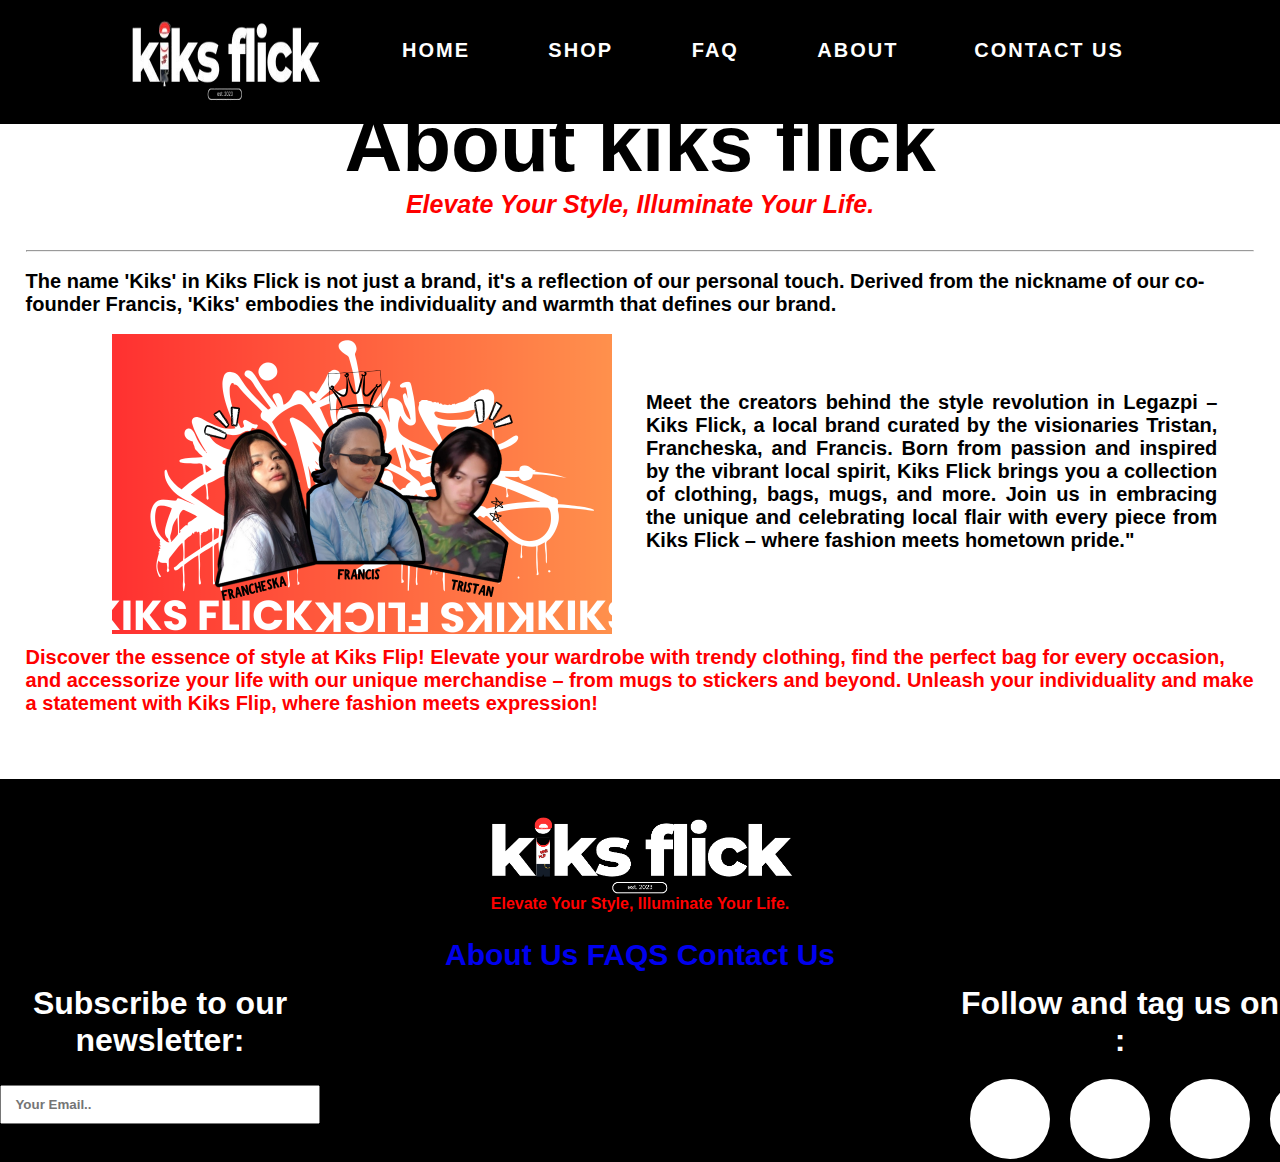
<file: about.html>
<!DOCTYPE html>
<html>

<head>
    <meta charset="UTF-8" />
    <link rel="stylesheet" href="CSS/about.css">
    <title>About KIKS FLICK</title>
    <meta name="viewport" content="width=device-width, initial-scale=1.0">
    <link rel="stylesheet" href="https://cdnjs.cloudflare.com/ajax/libs/font-awesome/6.5.1/css/all.min.css"
        integrity="sha512-DTOQO9RWCH3ppGqcWaEA1BIZOC6xxalwEsw9c2QQeAIftl+Vegovlnee1c9QX4TctnWMn13TZye+giMm8e2LwA=="
        crossorigin="anonymous" referrerpolicy="no-referrer" />

</head>
<header>
    <a href="index.php"><img id="logo" style="width:250px; height:100px;" src="images/logo1-2.png" alt="Logo"></a>
    <!--<a href="#" class="logo">Logo</a>-->
    <!--  <img src="logo2.png" class="logo" alt="">-->
    <ul class="nav">
        <li> <a href="index.php">HOME</a></li>
        <li> <a href="shop.html">SHOP</a></li>
        <li><a href="FAQ.html">FAQ</a></li>
        <li><a href="about.html">ABOUT</a></li>
        <li><a href="contact.html">CONTACT US</a></li>
        <a href="indexx.php"><i class="fa-solid fa-user" class="person"></i></a>
    </ul>
</header>
<!---->


<script type="text/javascript">
    const menuItem = document.querySelector(".navbar__menu-item");

    function followImageCursor(event, menuItem) {
        const contentBox = menuItem.getBoundingClientRect();
        const dx = event.pageX - contentBox.x;
        const dy = event.pageY - contentBox.y;
        menuItem.children[1].style.transform = `translate(${dx}px, ${dy}px)`;
    }

    menuItem.addEventListener("mousemove", (event) => {
        setInterval(followImageCursor(event, menuItem), 1000);
    });
</script>



<script type="text/javascript">
    window.addEventListener("scroll", function () {
        var header = document.querySelector("header");
        var logo = document.getElementById("logo");

        header.classList.toggle("sticky", window.scrollY > 0);
        logo.classList.toggle("sticky-logo", window.scrollY > 0);

        // Change the logo source and size when scrolled
        if (window.scrollY > 0) {
            logo.src = "images/logo3-2.png"; // Change to the path of the new logo image
            logo.style.width = "250px"; // Set the width to your desired value
            logo.style.height = "100px"; // Set the height to your desired value
        } else {
            logo.src = "images/logo1-2.png"; // Change to the path of the original logo image
            logo.style.width = "250px"; // Set the width to your desired value
            logo.style.height = "100px"; // Set the height to your desired value
        }
    });
</script>



<script type="text/javascript">
    window.addEventListener("scroll", function () {
        var header = document.querySelector("header");
        var logo = document.getElementById("logo");

        header.classList.toggle("sticky", window.scrollY > 0);
        logo.classList.toggle("sticky-logo", window.scrollY > 0);

        // Change the logo source and size when scrolled
        if (window.scrollY > 0) {
            logo.src = "images/logo3-2.png"; // Change to the path of the new logo image
            logo.style.width = "250px"; // Set the width to your desired value
            logo.style.height = "100px"; // Set the height to your desired value
        } else {
            logo.src = "images/logo1-2.png"; // Change to the path of the original logo image
            logo.style.width = "250px"; // Set the width to your desired value
            logo.style.height = "100px"; // Set the height to your desired value
        }
    });
</script>


<body>
    <div class="body">
        <div class="about_head">
            <h1>About kiks flick</h1>
            <p class="tag">Elevate Your Style, Illuminate Your Life.</p>
        </div>
        <br>
        <hr>
        </hr>
        <br>
        <p class="first_p">The name 'Kiks' in Kiks Flick is not just a brand, it's a
            reflection of our personal touch. Derived from the nickname of
            our co-founder Francis, 'Kiks' embodies the individuality and
            warmth that defines our brand.</p>
        <br>

        <div class="about">
            <img src="images/US.png">
            <p>Meet the creators behind the style revolution in Legazpi –
                Kiks Flick, a local brand curated by the
                visionaries
                Tristan,
                Francheska, and Francis. Born from passion and inspired by
                the vibrant local spirit, Kiks Flick brings
                you a
                collection
                of clothing, bags, mugs, and more. Join us in embracing the
                unique and celebrating local flair with
                every
                piece
                from
                Kiks Flick – where fashion meets hometown pride."</p>
        </div>

        <div class="about_last">
            <br>
            <p>Discover the essence of style at Kiks Flip! Elevate your
                wardrobe with trendy clothing, find the perfect bag for
                every occasion, and accessorize your life with our unique
                merchandise – from mugs to stickers and beyond. Unleash your
                individuality and make a statement with Kiks Flip, where
                fashion meets expression!</p>
        </div>
    </div>

    <div class="footer">
        <img src="images/logo.png" alt="">
        <p>Elevate Your Style, Illuminate Your Life.</p>
        <div class="footer_nav">
            <a href="about.html"> About Us </a>
            <a href="FAQ.html"> FAQS </a>
            <a href="contact.html"> Contact Us </a>
        </div>

        <div class="footer-more">
            <div class="footer1">
                <h1>Subscribe to our newsletter:</h1>
                <form>
                    <input type="text" id="fname" name="fname" placeholder=" Your Email..">
                </form>
            </div>
            <div class="footer2">
                <h1>Follow and tag us on :</h1>
                <ul>
                    <li>
                        <a href="https://www.facebook.com">
                            <i class="fab fa-facebook-f icon"></i> </a>
                    </li>
                    <li>
                        <a href="https://www.twitter.com"><i class="fab fa-twitter icon"></i></a>
                    </li>
                    <li>
                        <a href="https://www.linkedin.com"><i class="fab fa-linkedin-in icon"></i></a>
                    </li>
                    <li>
                        <a href="https://support.google.com"><i class="fab fa-google-plus-g icon"></i></a>
                    </li>
                </ul>

            </div>
        </div>



    </div>

</body>

</html>
</file>
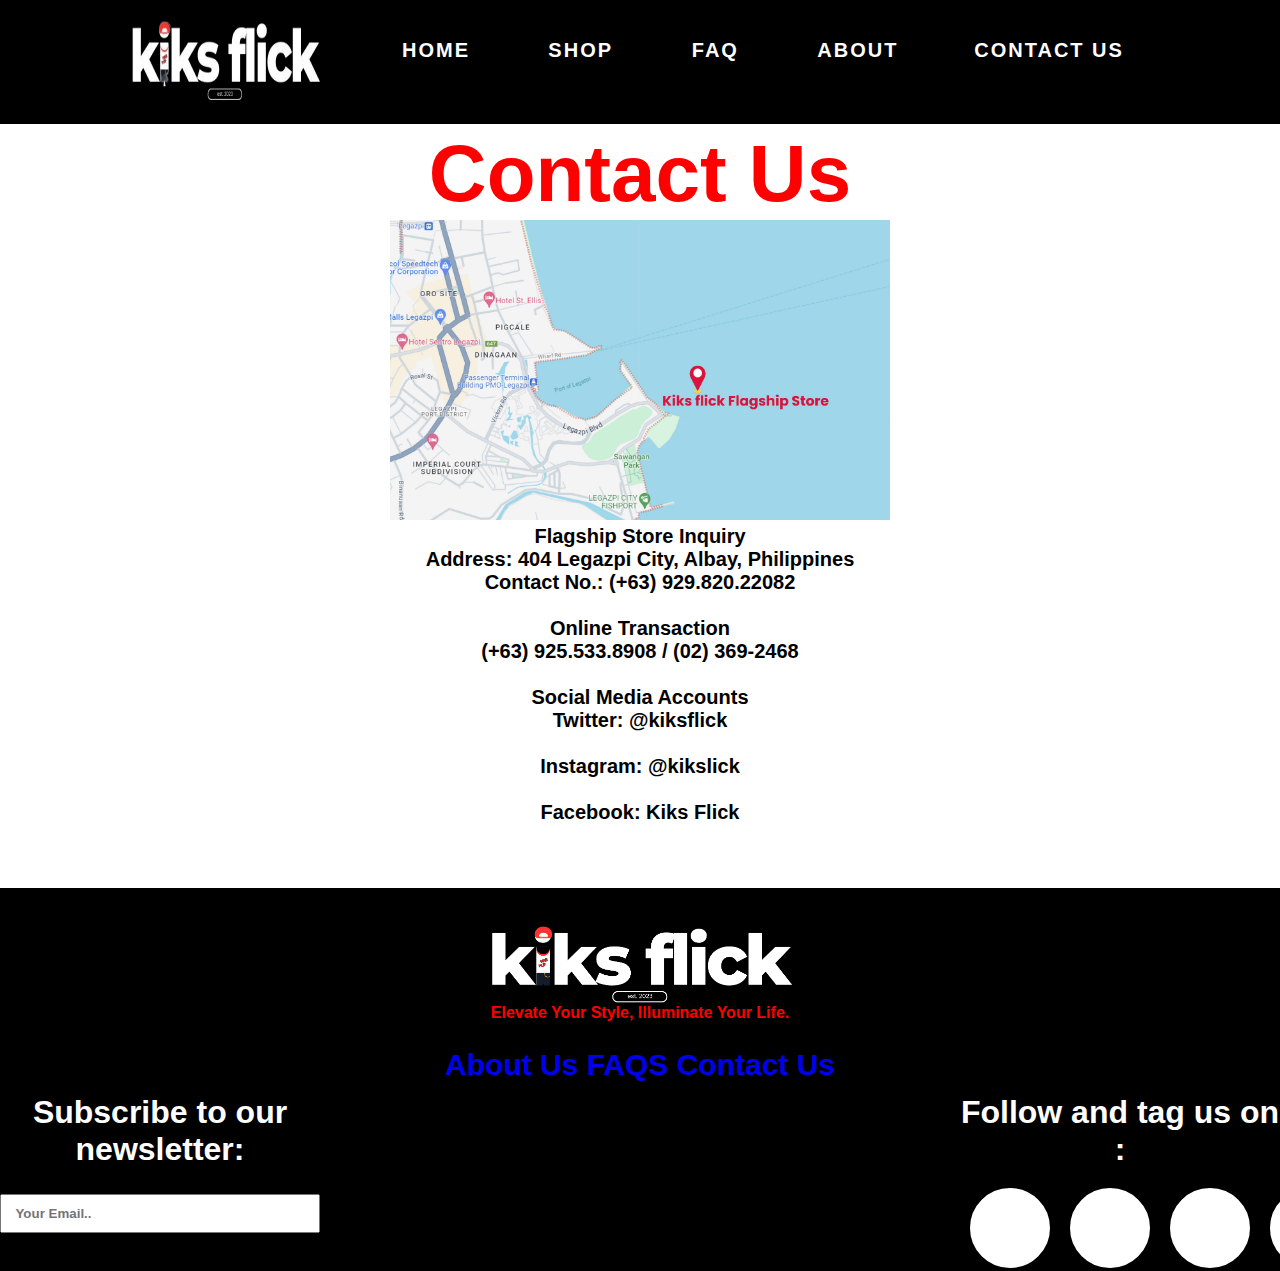
<file: contact.html>
<!DOCTYPE html>
<html>

<head>
    <meta charset="UTF-8" />
    <link rel="stylesheet" href="CSS/contact.css">
    <title>CONTACT US</title>
    <meta name="viewport" content="width=device-width, initial-scale=1.0">
    <link rel="stylesheet" href="https://cdnjs.cloudflare.com/ajax/libs/font-awesome/6.5.1/css/all.min.css"
        integrity="sha512-DTOQO9RWCH3ppGqcWaEA1BIZOC6xxalwEsw9c2QQeAIftl+Vegovlnee1c9QX4TctnWMn13TZye+giMm8e2LwA=="
        crossorigin="anonymous" referrerpolicy="no-referrer" />

</head>
<header>
    <a href="index.php"><img id="logo" style="width:250px; height:100px;" src="images/logo1-2.png" alt="Logo"></a>
    <!--<a href="#" class="logo">Logo</a>-->
    <!--  <img src="logo2.png" class="logo" alt="">-->
    <ul class="nav">
        <li> <a href="index.php">HOME</a></li>
        <li> <a href="shop.html">SHOP</a></li>
        <li><a href="FAQ.html">FAQ</a></li>
        <li><a href="about.html">ABOUT</a></li>
        <li><a href="contact.html">CONTACT US</a></li>
        <a href="indexx.php"><i class="fa-solid fa-user" class="person"></i></a>
    </ul>
</header>
<!---->


<script type="text/javascript">
    const menuItem = document.querySelector(".navbar__menu-item");

    function followImageCursor(event, menuItem) {
        const contentBox = menuItem.getBoundingClientRect();
        const dx = event.pageX - contentBox.x;
        const dy = event.pageY - contentBox.y;
        menuItem.children[1].style.transform = `translate(${dx}px, ${dy}px)`;
    }

    menuItem.addEventListener("mousemove", (event) => {
        setInterval(followImageCursor(event, menuItem), 1000);
    });
</script>



<script type="text/javascript">
    window.addEventListener("scroll", function () {
        var header = document.querySelector("header");
        var logo = document.getElementById("logo");

        header.classList.toggle("sticky", window.scrollY > 0);
        logo.classList.toggle("sticky-logo", window.scrollY > 0);

        // Change the logo source and size when scrolled
        if (window.scrollY > 0) {
            logo.src = "images/logo3-2.png"; // Change to the path of the new logo image
            logo.style.width = "250px"; // Set the width to your desired value
            logo.style.height = "100px"; // Set the height to your desired value
        } else {
            logo.src = "images/logo1-2.png"; // Change to the path of the original logo image
            logo.style.width = "250px"; // Set the width to your desired value
            logo.style.height = "100px"; // Set the height to your desired value
        }
    });
</script>


<body>
    <div class="body">
        <div class="about_head">
            <h1>Contact Us</h1>
        </div>


        <div class="content">
            <img src="images/MAP.jpg" style="max-width: 500px;" alt="Map Image"><br>
            <p>Flagship Store Inquiry<br>
                Address: 404 Legazpi City, Albay, Philippines<br>
                Contact No.: (+63) 929.820.22082<br>
                <br>
                Online Transaction<br>
                (+63) 925.533.8908 / (02) 369-2468<br>
                <br>
                Social Media Accounts<br>
                Twitter: @kiksflick<br>
                <br>
                Instagram: @kikslick<br>
                <br>
                Facebook: Kiks Flick<br>
            </p>
        </div>
    </div>
    <div class="footer">
        <img src="images/logo.png" alt="">
        <p>Elevate Your Style, Illuminate Your Life.</p>
        <div class="footer_nav">
            <a href="about.html"> About Us </a>
            <a href="FAQ.html"> FAQS </a>
            <a href="contact.html"> Contact Us </a>
        </div>

        <div class="footer-more">
            <div class="footer1">
                <h1>Subscribe to our newsletter:</h1>
                <form>
                    <input type="text" id="fname" name="fname" placeholder=" Your Email..">
                </form>
            </div>
            <div class="footer2">
                <h1>Follow and tag us on :</h1>
                <ul>
                    <li>
                        <a href="https://www.facebook.com">
                            <i class="fab fa-facebook-f icon"></i> </a>
                    </li>
                    <li>
                        <a href="https://www.twitter.com"><i class="fab fa-twitter icon"></i></a>
                    </li>
                    <li>
                        <a href="https://www.linkedin.com"><i class="fab fa-linkedin-in icon"></i></a>
                    </li>
                    <li>
                        <a href="https://support.google.com"><i class="fab fa-google-plus-g icon"></i></a>
                    </li>
                </ul>

            </div>
        </div>



    </div>


</body>

</html>
</file>
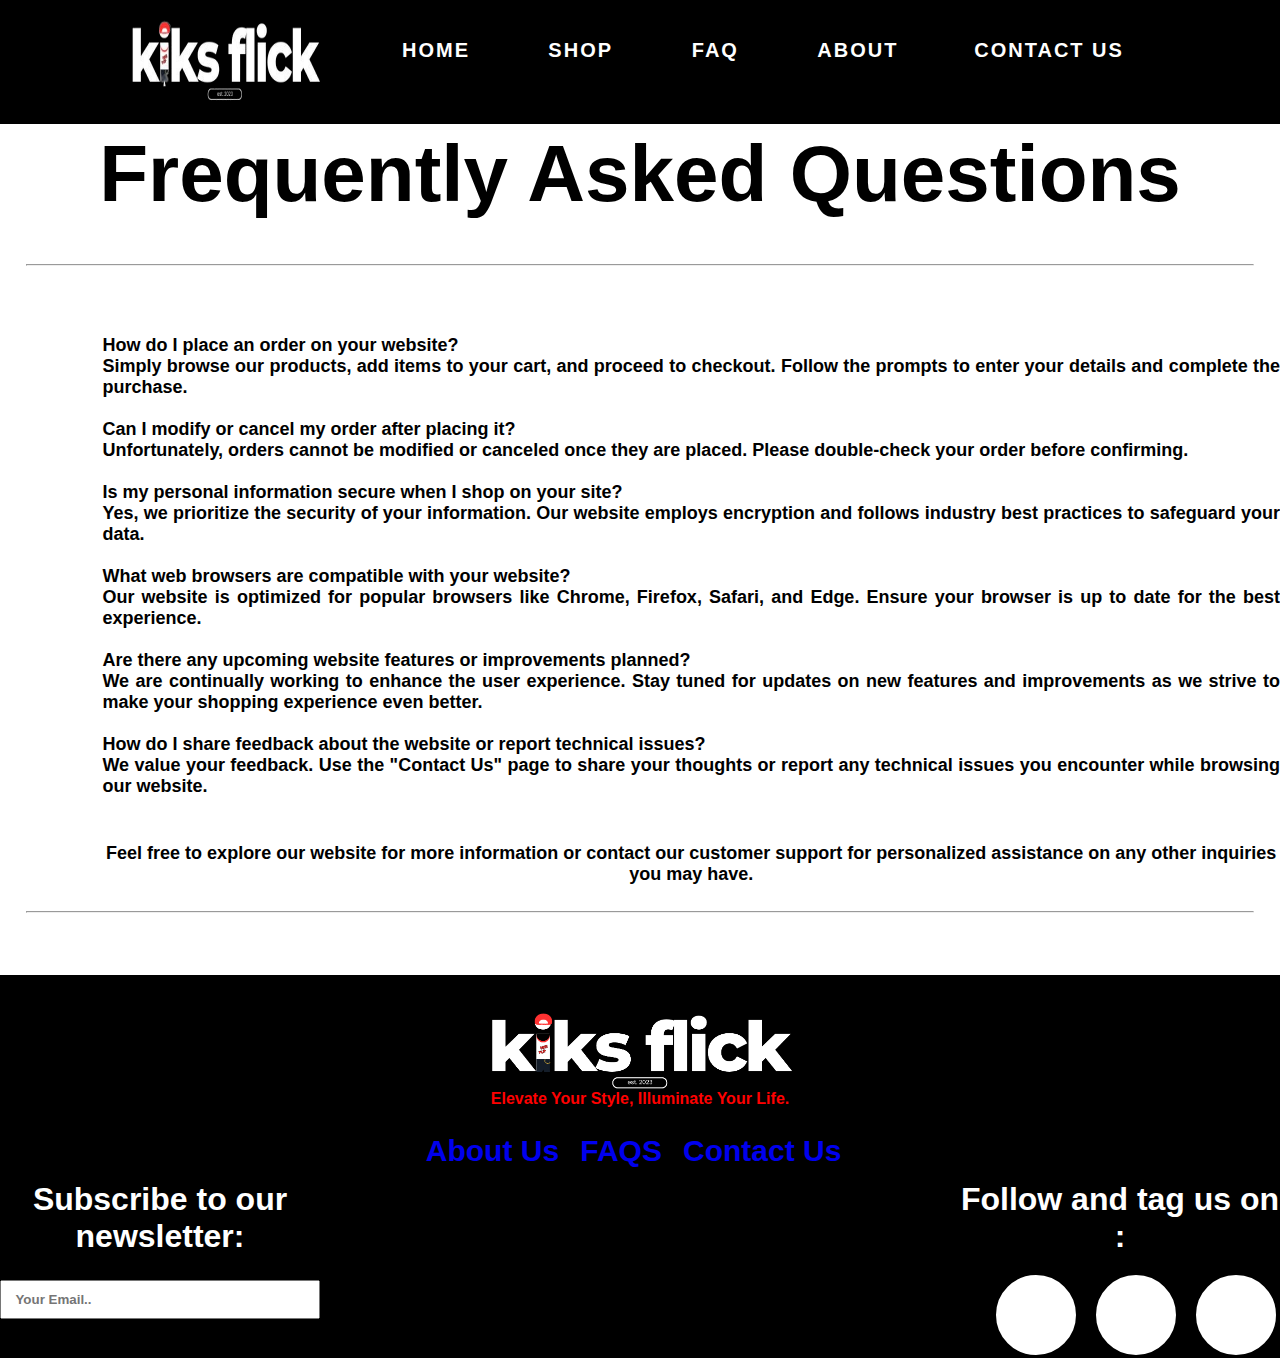
<file: FAQ.html>
<!DOCTYPE html>
<html>

<head>
    <meta charset="UTF-8" />
    <link rel="stylesheet" href="CSS/FAQ.css">
    <title>FAQ</title>
    <meta name="viewport" content="width=device-width, initial-scale=1.0">
    <link rel="stylesheet" href="https://cdnjs.cloudflare.com/ajax/libs/font-awesome/6.5.1/css/all.min.css"
        integrity="sha512-DTOQO9RWCH3ppGqcWaEA1BIZOC6xxalwEsw9c2QQeAIftl+Vegovlnee1c9QX4TctnWMn13TZye+giMm8e2LwA=="
        crossorigin="anonymous" referrerpolicy="no-referrer" />

</head>
<header>
    <a href="index.php"><img id="logo" style="width:250px; height:100px;" src="images/logo1-2.png" alt="Logo"></a>
    <!--<a href="#" class="logo">Logo</a>-->
    <!--  <img src="logo2.png" class="logo" alt="">-->
    <ul class="nav">
        <li> <a href="index.php">HOME</a></li>
        <li> <a href="shop.html">SHOP</a></li>
        <li><a href="FAQ.html">FAQ</a></li>
        <li><a href="about.html">ABOUT</a></li>
        <li><a href="contact.html">CONTACT US</a></li>
        <a href="indexx.php"><i class="fa-solid fa-user" class="person"></i></a>
    </ul>
</header>
<!---->


<script type="text/javascript">
    const menuItem = document.querySelector(".navbar__menu-item");

    function followImageCursor(event, menuItem) {
        const contentBox = menuItem.getBoundingClientRect();
        const dx = event.pageX - contentBox.x;
        const dy = event.pageY - contentBox.y;
        menuItem.children[1].style.transform = `translate(${dx}px, ${dy}px)`;
    }

    menuItem.addEventListener("mousemove", (event) => {
        setInterval(followImageCursor(event, menuItem), 1000);
    });
</script>



<script type="text/javascript">
    window.addEventListener("scroll", function () {
        var header = document.querySelector("header");
        var logo = document.getElementById("logo");

        header.classList.toggle("sticky", window.scrollY > 0);
        logo.classList.toggle("sticky-logo", window.scrollY > 0);

        // Change the logo source and size when scrolled
        if (window.scrollY > 0) {
            logo.src = "images/logo1-2.png"; // Change to the path of the new logo image
            logo.style.width = "250px"; // Set the width to your desired value
            logo.style.height = "100px"; // Set the height to your desired value
        } else {
            logo.src = "images/logo3-2.png"; // Change to the path of the original logo image
            logo.style.width = "250px"; // Set the width to your desired value
            logo.style.height = "100px"; // Set the height to your desired value
        }
    });
</script>

<body>
    <div class="body">
        <div class="about_head">
            <h1>Frequently Asked Questions</h1>
        </div>
        <br>
        <hr style="margin: 2%;">
        </hr>
        <br>
        <p class="faq">
            How do I place an order on your website?<br>
            Simply browse our products, add items to your cart, and proceed to
            checkout. Follow the prompts to enter your details and complete the
            purchase.<br><br>

            Can I modify or cancel my order after placing it?<br>
            Unfortunately, orders cannot be modified or canceled once they are
            placed. Please double-check your order before confirming.<br><br>

            Is my personal information secure when I shop on your site?<br>
            Yes, we prioritize the security of your information. Our website
            employs encryption and follows industry best practices to safeguard
            your data.<br><br>

            What web browsers are compatible with your website?<br>
            Our website is optimized for popular browsers like Chrome, Firefox,
            Safari, and Edge. Ensure your browser is up to date for the best
            experience.<br><br>

            Are there any upcoming website features or improvements planned?<br>
            We are continually working to enhance the user experience. Stay
            tuned for updates on new features and improvements as we strive to
            make your shopping experience even better.<br><br>
            How do I share feedback about the website or report technical
            issues?<br>
            We value your feedback. Use the "Contact Us" page to share your
            thoughts or report any technical issues you encounter while browsing
            our website.<br><br>
        <p class=last>Feel free to explore our website for more information or contact our customer support for
            personalized assistance on any other inquiries you may have.</p>

        </p>
        <hr style="margin: 2%;">
        </hr>
        <br>
        <br>

</body>
<div class="footer">
    <img src="images/logo.png" alt="">
    <p>Elevate Your Style, Illuminate Your Life.</p>
    <div class="footer_nav">
        <a href="about.html"> About Us </a>
        <a href="FAQ.html"> FAQS </a>
        <a href="contact.html"> Contact Us </a>
    </div>

    <div class="footer-more">
        <div class="footer1">
            <h1>Subscribe to our newsletter:</h1>
            <form>
                <input type="text" id="fname" name="fname" placeholder=" Your Email..">
            </form>
        </div>
        <div class="footer2">
            <h1>Follow and tag us on :</h1>
            <ul>
                <li>
                    <a href="https://www.facebook.com">
                        <i class="fab fa-facebook-f icon"></i> </a>
                </li>
                <li>
                    <a href="https://www.twitter.com"><i class="fab fa-twitter icon"></i></a>
                </li>
                <li>
                    <a href="https://www.linkedin.com"><i class="fab fa-linkedin-in icon"></i></a>
                </li>
                <li>
                    <a href="https://support.google.com"><i class="fab fa-google-plus-g icon"></i></a>
                </li>
            </ul>

        </div>
    </div>



</div>

</html>
</file>
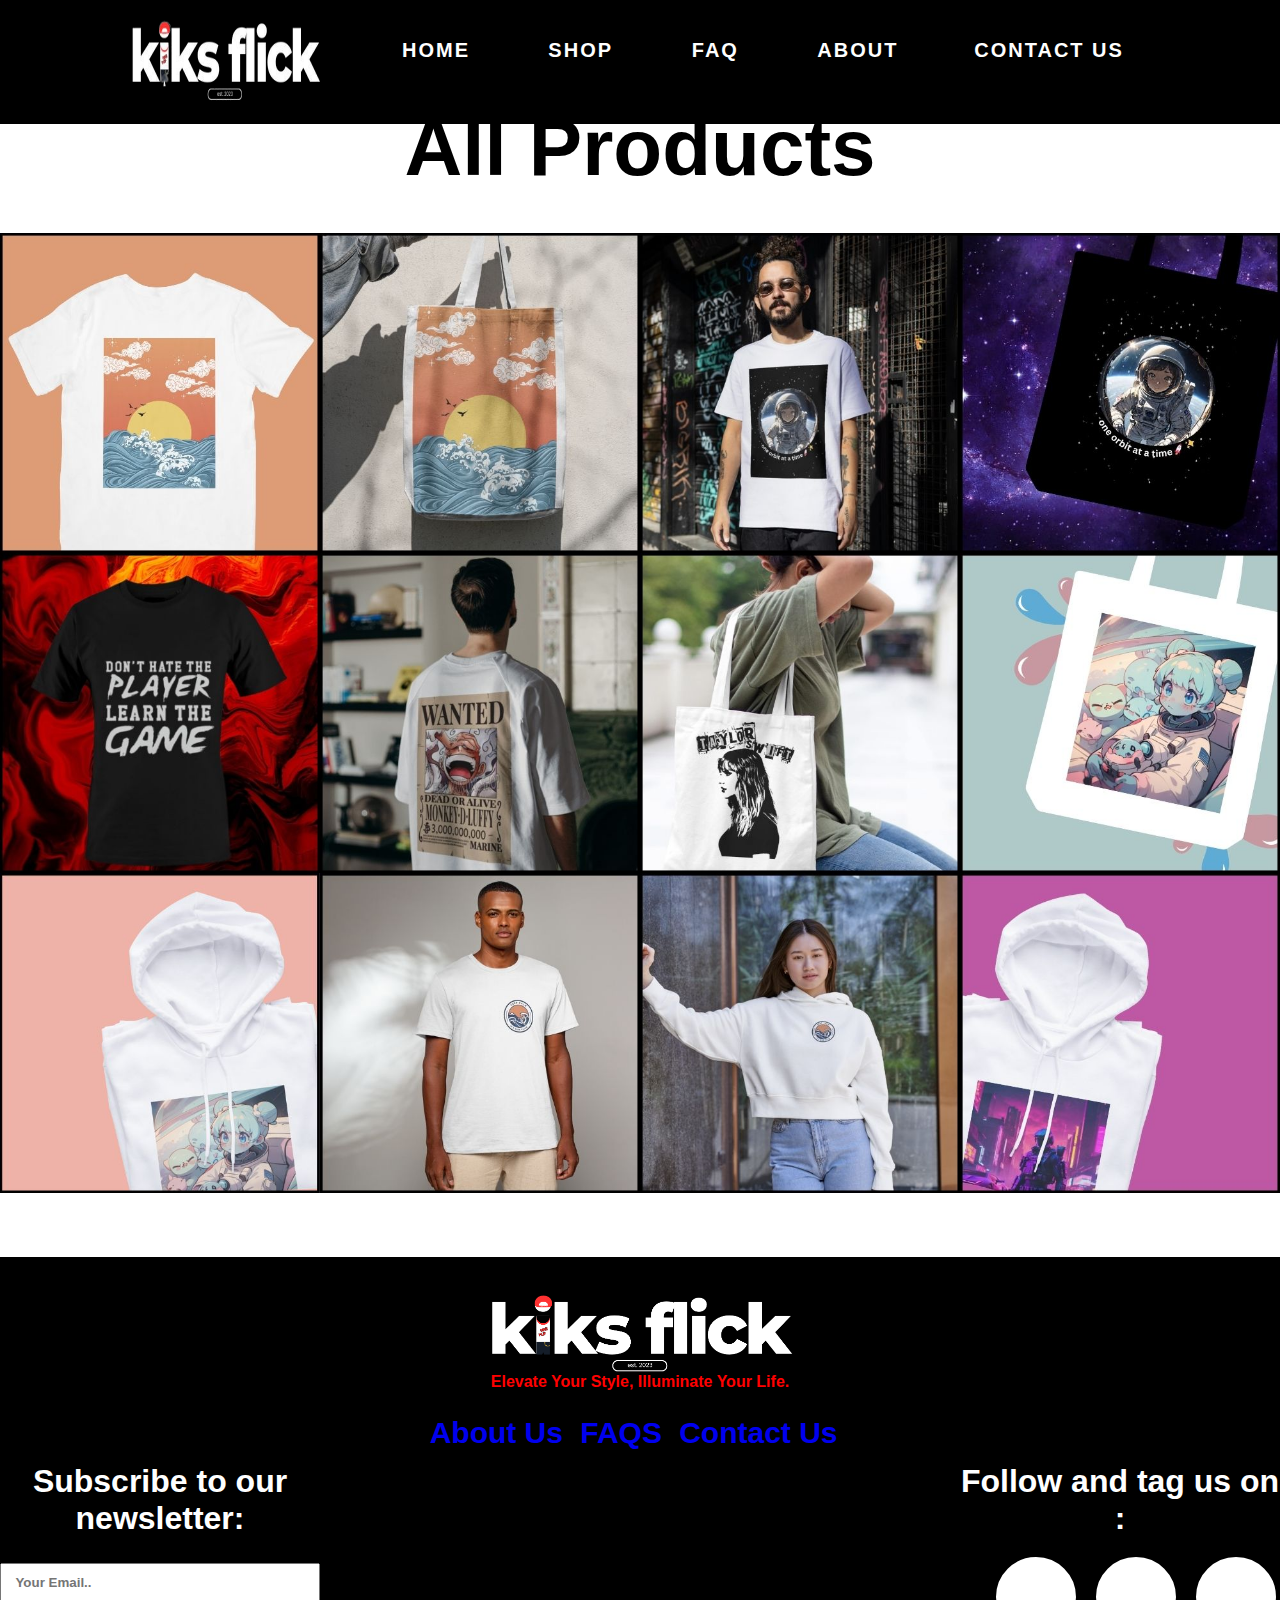
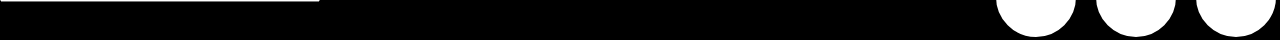
<file: shop.html>
<!DOCTYPE html>
<html>

<head>
    <meta charset="UTF-8" />
    <link rel="stylesheet" href="CSS/shop.css">
    <title>All Products</title>
    <meta name="viewport" content="width=device-width, initial-scale=1.0">
    <link rel="stylesheet" href="https://cdnjs.cloudflare.com/ajax/libs/font-awesome/6.5.1/css/all.min.css"
        integrity="sha512-DTOQO9RWCH3ppGqcWaEA1BIZOC6xxalwEsw9c2QQeAIftl+Vegovlnee1c9QX4TctnWMn13TZye+giMm8e2LwA=="
        crossorigin="anonymous" referrerpolicy="no-referrer" />

</head>
<header>
    <a href="index.php"><img id="logo" style="width:250px; height:100px;" src="images/logo1-2.png" alt="Logo"></a>
    <!--<a href="#" class="logo">Logo</a>-->
    <!--  <img src="logo2.png" class="logo" alt="">-->
    <ul class="nav">
        <li> <a href="index.php">HOME</a></li>
        <li> <a href="shop.html">SHOP</a></li>
        <li><a href="FAQ.html">FAQ</a></li>
        <li><a href="about.html">ABOUT</a></li>
        <li><a href="contact.html">CONTACT US</a></li>
        <a href="indexx.php"><i class="fa-solid fa-user" class="person"></i></a>
    </ul>
</header>
<!---->


<script type="text/javascript">
    const menuItem = document.querySelector(".navbar__menu-item");

    function followImageCursor(event, menuItem) {
        const contentBox = menuItem.getBoundingClientRect();
        const dx = event.pageX - contentBox.x;
        const dy = event.pageY - contentBox.y;
        menuItem.children[1].style.transform = `translate(${dx}px, ${dy}px)`;
    }

    menuItem.addEventListener("mousemove", (event) => {
        setInterval(followImageCursor(event, menuItem), 1000);
    });
</script>



<script type="text/javascript">
    window.addEventListener("scroll", function () {
        var header = document.querySelector("header");
        var logo = document.getElementById("logo");

        header.classList.toggle("sticky", window.scrollY > 0);
        logo.classList.toggle("sticky-logo", window.scrollY > 0);

        // Change the logo source and size when scrolled
        if (window.scrollY > 0) {
            logo.src = "images/logo3-2.png"; // Change to the path of the new logo image
            logo.style.width = "250px"; // Set the width to your desired value
            logo.style.height = "100px"; // Set the height to your desired value
        } else {
            logo.src = "images/logo1-2.png"; // Change to the path of the original logo image
            logo.style.width = "250px"; // Set the width to your desired value
            logo.style.height = "100px"; // Set the height to your desired value
        }
    });
</script>


<body>
    <div class="body">
        <div class="about_head">
            <h1>All Products</h1>
        </div>
        <div class="image-container">
            <img src="images/1.jpg" alt="Image 1">
            <img src="images/2.jpg" alt="Image 2">
            <img src="images/3.jpg" alt="Image 3">
            <img src="images/4.jpg" alt="Image 4">
        </div>

        <div class="image-container">
            <img src="images/5.jpg" alt="Image 1">
            <img src="images/6.jpg" alt="Image 2">
            <img src="images/7.jpg" alt="Image 3">
            <img src="images/8.jpg" alt="Image 4">
        </div>

        <div class="image-container">
            <img src="images/9.jpg" alt="Image 1">
            <img src="images/10.jpg" alt="Image 2">
            <img src="images/11.jpg" alt="Image 3">
            <img src="images/12.jpg" alt="Image 4">
        </div>
        <div class="footer">
            <img src="images/logo.png" alt="">
            <p>Elevate Your Style, Illuminate Your Life.</p>
            <div class="footer_nav">
                <a href="about.html">About Us</a>
                <a href="FAQ.html">FAQS</a>
                <a href="contact.html">Contact Us</a>
            </div>

            <div class="footer-more">
                <div class="footer1">
                    <h1>Subscribe to our newsletter:</h1>
                    <form>
                        <input type="text" id="fname" name="fname" placeholder=" Your Email..">
                    </form>
                </div>
                <div class="footer2">
                    <h1>Follow and tag us on :</h1>
                    <ul>
                        <li>
                            <a href="https://www.facebook.com">
                                <i class="fab fa-facebook-f icon"></i> </a>
                        </li>
                        <li>
                            <a href="https://www.twitter.com"><i class="fab fa-twitter icon"></i></a>
                        </li>
                        <li>
                            <a href="https://www.linkedin.com"><i class="fab fa-linkedin-in icon"></i></a>
                        </li>
                        <li>
                            <a href="https://support.google.com"><i class="fab fa-google-plus-g icon"></i></a>
                        </li>
                    </ul>

                </div>
            </div>



        </div>

</body>

</html>
</file>
<file: CSS/about.css>
* {
    margin: 0;
    padding: 0;
    box-sizing: border-box;
    font-family: Helvetica, Sans-Serif;
    font-weight: 900;
}

body {
    background: #fff;
}

header {
    position: fixed;
    top: 0;
    left: 0;
    width: 100%;
    display: flex;
    justify-content: space-between;
    align-items: center;
    transition: 0.6s;
    padding: 10px 100px;
    z-index: 10000;
    background-color: #000;
}

header #logo {
    height: 100px;
    width: 100px;
}

.person {
    color: #fff;
}

header ul {
    position: relative;
    display: flex;
    justify-content: center;
    align-items: center;
}

header ul li {
    position: relative;
    list-style: none;
}

header ul li a,
header ul a i .person {
    position: relative;
    margin: 0 10px;
    text-decoration: none;
    color: #fff;
    letter-spacing: 2px;
    font-weight: 500px;
    transition: 0.6;
}

header.sticky {
    padding: 1px 100px;
    background: #fff;
}

header.sticky .logo,
header.sticky ul li a,
header.sticky a {
    color: #000;
}

.nav {
    text-transform: uppercase;
    text-align: center;
    font-weight: 600;
}

.nav * {
    box-sizing: border-box;
    transition: all .35s ease;
}

.nav li {
    display: inline-block;
    list-style: outside none none;
    margin: .5em 1em;
    padding: 0;
}

.nav a {
    padding: .5em .8em;
    position: relative;
    text-decoration: none;
    font-size: 20px;
    color: #fff;
}

.nav a::before,
.nav a::after {
    content: '';
    height: 14px;
    width: 14px;
    position: absolute;
    transition: all .35s ease;
    opacity: 0;
}

.nav a::before {
    content: '';
    right: 0;
    top: 0;
    border-top: 3px solid #3E8914;
    border-right: 3px solid #2E640F;
    transform: translate(-100%, 50%);
}

.nav a:after {
    content: '';
    left: 0;
    bottom: 0;
    border-bottom: 3px solid #2E640F;
    border-left: 3px solid #3E8914;
    transform: translate(100%, -50%)
}

.nav a:hover:before,
.nav a:hover:after {
    transform: translate(0, 0);
    opacity: 1;
}

.nav a:hover {
    color: #3DA35D;
}

.banner img {
    /* The image used */
    width: 100%;
    /* Full height */
    height: 1000px;

}

.body {
    margin: 0 2%;
}

.image1 img {
    height: auto;
    width: 1800px;
    display: flex;
    margin: auto;
    margin-top: 2%;
}

.first_p {
    font-size: 20px;
    font-weight: bold;
}

.about_head h1 {
    text-align: center;
    font-size: 80px;
    margin-top: 8%;
    font-weight: bold;

}

.about_head p {
    text-align: center;
    font-size: 25px;
    margin-bottom: 1%;
    color: red;
}


.about {
    margin-bottom: 1%;
    display: flex;
    float: left;
    margin-left: 7%;
}

.about p {
    width: 50%;
    margin-right: 0;
    font-size: 20px;
    text-align: justify;
    font-weight: bold;
    margin-left: 3%;
    margin-top: 5%;
}

.about img {
    height: 300px;
    width: 500px;
}

.about_last p {
    color: red;
    font-weight: bold;
    font-size: 20px;
}

.footer {
    margin-top: 5%;
    background-color: black;
    height: auto;
    padding-top: 1%;
    width: 100%;
    color: #fff;
    padding-bottom: 3%;
}

.footer1 form {
    margin-top: 10%;
}

.footer1 form {

    max-width: 400px;
    /* Set the maximum width of the form */
    margin: 0 auto;
    /* Center the form horizontally */
}

.footer1 input[type="text"] {
    margin-top: 8%;
    width: 100%;
    /* Make the input take up the full width of its container */
    box-sizing: border-box;
    /* Include padding and border in the element's total width */
    padding: 10px;
    /* Add padding for better visual appearance */

}

.footer p {
    text-align: center;
    color: white;
    margin-bottom: 2%;
}

.footer_nav {
    color: white;
    text-align: center;
    margin-bottom: 1%;
}

.footer_nav a {
    text-decoration: none;
    font-size: 30px;
    font-weight: 500px;
}

.footer img {
    height: auto;
    width: 400px;
    display: block;
    margin-left: auto;
    margin-right: auto;
    margin-top: 2%;
}

.footer p {
    color: red;
}

.footer-more {
    display: flex;
    position: relative;
    width: 100%;
    background-color: black;
}

.footer1 {
    width: 25%;
    text-align: center;
    float: left;
}


.footer2 {
    width: 25%;
    margin-left: 50%;
    text-align: center;
    float: right;
}

.footer2 ul li a {
    margin-top: 10%;
    text-decoration: none;
}

.footer2 ul {
    display: flex;
    position: absolute;

    margin-top: 0%;
}

.footer2 ul li {
    list-style: none;
    margin-top: 5%;
}

.footer2 ul li a {
    width: 80px;
    height: 80px;
    background-color: #fff;
    text-align: center;
    line-height: 80px;
    font-size: 35px;
    margin: 0 10px;
    display: block;
    border-radius: 50%;
    position: relative;
    overflow: hidden;
    border: 3px solid #fff;
    z-index: 1;
}

.footer2 ul li a .icon {
    position: relative;
    color: #262626;
    transition: .5s;
    z-index: 3;
}

.footer2 ul li a:hover .icon {
    color: #fff;
    transform: rotateY(360deg);
}

.footer2 ul li a:before {
    content: "";
    position: absolute;
    top: 100%;
    left: 0;
    width: 100%;
    height: 100%;
    background: #f00;
    transition: .5s;
    z-index: 2;
}

.footer2 ul li a:hover:before {
    top: 0;
}

.footer2 ul li:nth-child(1) a:before {
    background: #3b5999;
}

.footer2 ul li:nth-child(2) a:before {
    background: #55acee;
}

.footer2 ul li:nth-child(3) a:before {
    background: #0077b5;
}

.footer2 ul li:nth-child(4) a:before {
    background: #dd4b39;
}

.tag {
    font-style: italic;
    font-weight: bold;
    font-size: 25px;
}
</file>
<file: CSS/contact.css>
* {
    margin: 0;
    padding: 0;
    box-sizing: border-box;
    font-family: Helvetica, Sans-Serif;
    font-weight: 900;
}

body {
    background: #fff;
}

header {
    position: fixed;
    top: 0;
    left: 0;
    width: 100%;
    display: flex;
    justify-content: space-between;
    align-items: center;
    transition: 0.6s;
    padding: 10px 100px;
    z-index: 10000;
    background-color: #000;
}

header #logo {
    height: 100px;
    width: 100px;
}

.person {
    color: #fff;
}

header ul {
    position: relative;
    display: flex;
    justify-content: center;
    align-items: center;
}

header ul li {
    position: relative;
    list-style: none;
}

header ul li a,
header ul a i .person {
    position: relative;
    margin: 0 10px;
    text-decoration: none;
    color: #fff;
    letter-spacing: 2px;
    font-weight: 500px;
    transition: 0.6;
}

header.sticky {
    padding: 1px 100px;
    background: #fff;
}

header.sticky .logo,
header.sticky ul li a,
header.sticky a {
    color: #000;
}

.nav {
    text-transform: uppercase;
    text-align: center;
    font-weight: 600;
}

.nav * {
    box-sizing: border-box;
    transition: all .35s ease;
}

.nav li {
    display: inline-block;
    list-style: outside none none;
    margin: .5em 1em;
    padding: 0;
}

.nav a {
    padding: .5em .8em;
    position: relative;
    text-decoration: none;
    font-size: 20px;
    color: #fff;
}

.nav a::before,
.nav a::after {
    content: '';
    height: 14px;
    width: 14px;
    position: absolute;
    transition: all .35s ease;
    opacity: 0;
}

.nav a::before {
    content: '';
    right: 0;
    top: 0;
    border-top: 3px solid #3E8914;
    border-right: 3px solid #2E640F;
    transform: translate(-100%, 50%);
}

.nav a:after {
    content: '';
    left: 0;
    bottom: 0;
    border-bottom: 3px solid #2E640F;
    border-left: 3px solid #3E8914;
    transform: translate(100%, -50%)
}

.nav a:hover:before,
.nav a:hover:after {
    transform: translate(0, 0);
    opacity: 1;
}

.nav a:hover {
    color: #3DA35D;
}

.image1 img {
    height: auto;
    width: 1800px;
    display: flex;
    margin: auto;
    margin-top: 2%;
}

.first_p {
    font-size: 20px;
    font-weight: bold;
}

.about_head h1 {
    text-align: center;
    font-size: 80px;
    margin-top: 10%;
    font-weight: bold;
    color: red;
}

.about_head p {
    text-align: center;
    font-size: 25px;
    margin-bottom: 1%;
    color: red;
}

.body {
    margin-bottom: 2%;
}

.footer {
    margin-top: 5%;
    background-color: black;
    height: auto;
    padding-top: 1%;
    width: 100%;
    color: #fff;
    padding-bottom: 3%;
}

.footer1 form {
    margin-top: 10%;
}

.footer1 form {

    max-width: 400px;
    /* Set the maximum width of the form */
    margin: 0 auto;
    /* Center the form horizontally */
}

.footer1 input[type="text"] {
    margin-top: 8%;
    width: 100%;
    /* Make the input take up the full width of its container */
    box-sizing: border-box;
    /* Include padding and border in the element's total width */
    padding: 10px;
    /* Add padding for better visual appearance */

}

.footer p {
    text-align: center;
    color: white;
    margin-bottom: 2%;
}

.footer_nav {
    color: white;
    text-align: center;
    margin-bottom: 1%;
}

.footer_nav a {
    text-decoration: none;
    font-size: 30px;
    font-weight: 500px;
}

.footer img {
    height: auto;
    width: 400px;
    display: block;
    margin-left: auto;
    margin-right: auto;
    margin-top: 2%;
}

.footer p {
    color: red;
}

.footer-more {
    display: flex;
    position: relative;
    width: 100%;
    background-color: black;
}

.footer1 {
    width: 25%;
    text-align: center;
    float: left;
}


.footer2 {
    width: 25%;
    margin-left: 50%;
    text-align: center;
    float: right;
}

.footer2 ul li a {
    margin-top: 10%;
    text-decoration: none;
}

.footer2 ul {
    display: flex;
    position: absolute;

    margin-top: 0%;
}

.footer2 ul li {
    list-style: none;
    margin-top: 5%;
}

.footer2 ul li a {
    width: 80px;
    height: 80px;
    background-color: #fff;
    text-align: center;
    line-height: 80px;
    font-size: 35px;
    margin: 0 10px;
    display: block;
    border-radius: 50%;
    position: relative;
    overflow: hidden;
    border: 3px solid #fff;
    z-index: 1;
}

.footer2 ul li a .icon {
    position: relative;
    color: #262626;
    transition: .5s;
    z-index: 3;
}

.footer2 ul li a:hover .icon {
    color: #fff;
    transform: rotateY(360deg);
}

.footer2 ul li a:before {
    content: "";
    position: absolute;
    top: 100%;
    left: 0;
    width: 100%;
    height: 100%;
    background: #f00;
    transition: .5s;
    z-index: 2;
}

.footer2 ul li a:hover:before {
    top: 0;
}

.footer2 ul li:nth-child(1) a:before {
    background: #3b5999;
}

.footer2 ul li:nth-child(2) a:before {
    background: #55acee;
}

.footer2 ul li:nth-child(3) a:before {
    background: #0077b5;
}

.footer2 ul li:nth-child(4) a:before {
    background: #dd4b39;
}

.tag {
    font-style: italic;
    font-weight: bold;
    font-size: 25px;
}

.content {
    text-align: center;
    font-size: 20px;
    font-weight: bold;
}
</file>
<file: CSS/FAQ.css>
* {
    margin: 0;
    padding: 0;
    box-sizing: border-box;
    font-family: Helvetica, Sans-Serif;
    font-weight: 900;
}

body {
    background: #fff;
}

header {
    position: fixed;
    top: 0;
    left: 0;
    width: 100%;
    display: flex;
    justify-content: space-between;
    align-items: center;
    transition: 0.6s;
    padding: 10px 100px;
    z-index: 10000;
    background-color: #000;
}

header #logo {
    height: 100px;
    width: 100px;
}

.person {
    color: #fff;
}

header ul {
    position: relative;
    display: flex;
    justify-content: center;
    align-items: center;
}

header ul li {
    position: relative;
    list-style: none;
}

header ul li a,
header ul a i .person {
    position: relative;
    margin: 0 10px;
    text-decoration: none;
    color: #fff;
    letter-spacing: 2px;
    font-weight: 500px;
    transition: 0.6;
}

header.sticky {
    padding: 1px 100px;
    background: #fff;
}

header.sticky .logo,
header.sticky ul li a,
header.sticky a {
    color: #000;
}

.nav {
    text-transform: uppercase;
    text-align: center;
    font-weight: 600;
}

.nav * {
    box-sizing: border-box;
    transition: all .35s ease;
}

.nav li {
    display: inline-block;
    list-style: outside none none;
    margin: .5em 1em;
    padding: 0;
}

.nav a {
    padding: .5em .8em;
    position: relative;
    text-decoration: none;
    font-size: 20px;
    color: #fff;
}

.nav a::before,
.nav a::after {
    content: '';
    height: 14px;
    width: 14px;
    position: absolute;
    transition: all .35s ease;
    opacity: 0;
}

.nav a::before {
    content: '';
    right: 0;
    top: 0;
    border-top: 3px solid #3E8914;
    border-right: 3px solid #2E640F;
    transform: translate(-100%, 50%);
}

.nav a:after {
    content: '';
    left: 0;
    bottom: 0;
    border-bottom: 3px solid #2E640F;
    border-left: 3px solid #3E8914;
    transform: translate(100%, -50%)
}

.nav a:hover:before,
.nav a:hover:after {
    transform: translate(0, 0);
    opacity: 1;
}

.nav a:hover {
    color: #3DA35D;
}

.last {
    margin-left: 8%;
    margin-top: 2%;
    margin-bottom: 2%;
    text-align: center;
    font-size: 18px;
    font-weight: bold;
}



.about_head h1 {
    text-align: center;
    font-size: 80px;
    margin-top: 3%;
    font-weight: bold;
    margin-top: 10%;
}


.about_head p {
    text-align: center;
    font-size: 25px;
    margin-bottom: 1%;
    color: red;
}

.body {}

.about {
    margin-bottom: 1%;
    display: flex;
    float: left;
    margin-left: 7%;
}

.about p {
    width: 50%;
    margin-right: 0;
    font-size: 20px;
    text-align: justify;
    font-weight: bold;
    margin-left: 3%;
    margin-top: 5%;
}

.about img {
    height: 300px;
    width: 500px;
}

.about_last p {
    color: red;
    font-weight: bold;
    font-size: 20px;
}

.footer {
    background-color: black;
    height: auto;
    padding-top: 1%;
    width: 100%;
    color: #fff;
    padding-bottom: 3%;
    margin: auto;
}

.footer1 form {
    margin-top: 10%;
}

.footer1 form {

    max-width: 400px;
    /* Set the maximum width of the form */
    margin: 0 auto;
    /* Center the form horizontally */
}

.footer1 input[type="text"] {
    margin-top: 8%;
    width: 100%;
    /* Make the input take up the full width of its container */
    box-sizing: border-box;
    /* Include padding and border in the element's total width */
    padding: 10px;
    /* Add padding for better visual appearance */

}

.footer p {
    text-align: center;
    color: white;
    margin-bottom: 2%;
}

.footer_nav {
    color: white;
    text-align: center;
    margin-bottom: 1%;

}

.footer_nav a {
    margin-right: 1%;
    text-decoration: none;
    font-size: 30px;
    font-weight: 500px;
    font-family: Helvetica, Sans-Serif;

}

.footer img {
    height: auto;
    width: 400px;
    display: block;
    margin-left: auto;
    margin-right: auto;
    margin-top: 2%;
}

.footer p {
    color: red;
}

.footer-more {
    display: flex;
    position: relative;
    width: 100%;
    background-color: black;
}

.footer1 {
    width: 25%;
    text-align: center;
    float: left;
}


.footer2 {
    width: 25%;
    margin-left: 50%;
    text-align: center;
    float: right;
}

.footer2 ul li a {
    margin-right: 5%;
    margin-top: 10%;
    text-decoration: none;
}

.footer2 ul {
    display: flex;
    position: absolute;

    margin-top: 0%;
    margin-left: 2%;
}

.footer2 ul li {
    list-style: none;
    margin-top: 5%;
}

.footer2 ul li a {
    width: 80px;
    height: 80px;
    background-color: #fff;
    text-align: center;
    line-height: 80px;
    font-size: 35px;
    margin: 0 10px;
    display: block;
    border-radius: 50%;
    position: relative;
    overflow: hidden;
    border: 3px solid #fff;
    z-index: 1;
}

.footer2 ul li a .icon {
    position: relative;
    color: #262626;
    transition: .5s;
    z-index: 3;
}

.footer2 ul li a:hover .icon {
    color: #fff;
    transform: rotateY(360deg);
}

.footer2 ul li a:before {
    content: "";
    position: absolute;
    top: 100%;
    left: 0;
    width: 100%;
    height: 100%;
    background: #f00;
    transition: .5s;
    z-index: 2;
}

.footer2 ul li a:hover:before {
    top: 0;
}

.footer2 ul li:nth-child(1) a:before {
    background: #3b5999;
}

.footer2 ul li:nth-child(2) a:before {
    background: #55acee;
}

.footer2 ul li:nth-child(3) a:before {
    background: #0077b5;
}

.footer2 ul li:nth-child(4) a:before {
    background: #dd4b39;
}

.tag {
    font-style: italic;
    font-weight: bold;
    font-size: 25px;
}

.faq {
    margin-left: 8%;
    margin-top: 2%;
    margin-bottom: 2%;
    text-align: justify;
    font-size: 18px;
    font-weight: bold;
}
</file>
<file: CSS/shop.css>
* {
    margin: 0;
    padding: 0;
    box-sizing: border-box;
    font-family: Helvetica, Sans-Serif;
    font-weight: 900;
}

body {
    background: #fff;
}

header {
    position: fixed;
    top: 0;
    left: 0;
    width: 100%;
    display: flex;
    justify-content: space-between;
    align-items: center;
    transition: 0.6s;
    padding: 10px 100px;
    z-index: 10000;
    background-color: #000;
}

header #logo {
    height: 100px;
    width: 100px;
}

.person {
    color: #fff;
}

header ul {
    position: relative;
    display: flex;
    justify-content: center;
    align-items: center;
}

header ul li {
    position: relative;
    list-style: none;
}

header ul li a,
header ul a i .person {
    position: relative;
    margin: 0 10px;
    text-decoration: none;
    color: #fff;
    letter-spacing: 2px;
    font-weight: 500px;
    transition: 0.6;
}

header.sticky {
    padding: 1px 100px;
    background: #fff;
}

header.sticky .logo,
header.sticky ul li a,
header.sticky a {
    color: #000;
}

.nav {
    text-transform: uppercase;
    text-align: center;
    font-weight: 600;
}

.nav * {
    box-sizing: border-box;
    transition: all .35s ease;
}

.nav li {
    display: inline-block;
    list-style: outside none none;
    margin: .5em 1em;
    padding: 0;
}

.nav a {
    padding: .5em .8em;
    position: relative;
    text-decoration: none;
    font-size: 20px;
    color: #fff;
}

.nav a::before,
.nav a::after {
    content: '';
    height: 14px;
    width: 14px;
    position: absolute;
    transition: all .35s ease;
    opacity: 0;
}

.nav a::before {
    content: '';
    right: 0;
    top: 0;
    border-top: 3px solid #3E8914;
    border-right: 3px solid #2E640F;
    transform: translate(-100%, 50%);
}

.nav a:after {
    content: '';
    left: 0;
    bottom: 0;
    border-bottom: 3px solid #2E640F;
    border-left: 3px solid #3E8914;
    transform: translate(100%, -50%)
}

.nav a:hover:before,
.nav a:hover:after {
    transform: translate(0, 0);
    opacity: 1;
}

.nav a:hover {
    color: #3DA35D;
}

.image1 img {
    height: auto;
    width: 1800px;
    display: flex;
    margin: auto;
    margin-top: 2%;
}

.first_p {
    font-size: 20px;
    font-weight: bold;
}

.about_head h1 {
    text-align: center;
    font-size: 80px;
    margin-top: 8%;
    font-weight: bold;
    margin-bottom: 3%;
}

.about_head p {
    text-align: center;
    font-size: 25px;
    margin-bottom: 1%;
    color: red;
}



.about {
    margin-bottom: 1%;
    display: flex;
    float: left;
    margin-left: 7%;
}

.about p {
    width: 50%;
    margin-right: 0;
    font-size: 20px;
    text-align: justify;
    font-weight: bold;
    margin-left: 3%;
    margin-top: 5%;
}

.about img {
    height: 300px;
    width: 500px;
}

.about_last p {
    color: red;
    font-weight: bold;
    font-size: 20px;
}

.footer {
    margin-top: 5%;
    background-color: black;
    height: auto;
    padding-top: 1%;
    width: 100%;
    color: #fff;
    padding-bottom: 3%;
}

.footer1 form {
    margin-top: 10%;
}

.footer1 form {

    max-width: 400px;
    /* Set the maximum width of the form */
    margin: 0 auto;
    /* Center the form horizontally */
}

.footer1 input[type="text"] {
    margin-top: 8%;
    width: 100%;
    /* Make the input take up the full width of its container */
    box-sizing: border-box;
    /* Include padding and border in the element's total width */
    padding: 10px;
    /* Add padding for better visual appearance */

}

.footer p {
    text-align: center;
    color: white;
    margin-bottom: 2%;
}

.footer_nav {
    color: white;
    text-align: center;
    margin-bottom: 1%;

}

.footer_nav a {
    margin-right: 1%;
    text-decoration: none;
    font-size: 30px;
    font-weight: 500px;
    font-family: Helvetica, Sans-Serif;

}

.footer img {
    height: auto;
    width: 400px;
    display: block;
    margin-left: auto;
    margin-right: auto;
    margin-top: 2%;
}

.footer p {
    color: red;
}

.footer-more {
    display: flex;
    position: relative;
    width: 100%;
    background-color: black;
}

.footer1 {
    width: 25%;
    text-align: center;
    float: left;
}


.footer2 {
    width: 25%;
    margin-left: 50%;
    text-align: center;
    float: right;
}

.footer2 ul li a {
    margin-right: 5%;
    margin-top: 10%;
    text-decoration: none;
}

.footer2 ul {
    display: flex;
    position: absolute;

    margin-top: 0%;
    margin-left: 2%;
}

.footer2 ul li {
    list-style: none;
    margin-top: 5%;
}

.footer2 ul li a {
    width: 80px;
    height: 80px;
    background-color: #fff;
    text-align: center;
    line-height: 80px;
    font-size: 35px;
    margin: 0 10px;
    display: block;
    border-radius: 50%;
    position: relative;
    overflow: hidden;
    border: 3px solid #fff;
    z-index: 1;
}

.footer2 ul li a .icon {
    position: relative;
    color: #262626;
    transition: .5s;
    z-index: 3;
}

.footer2 ul li a:hover .icon {
    color: #fff;
    transform: rotateY(360deg);
}

.footer2 ul li a:before {
    content: "";
    position: absolute;
    top: 100%;
    left: 0;
    width: 100%;
    height: 100%;
    background: #f00;
    transition: .5s;
    z-index: 2;
}

.footer2 ul li a:hover:before {
    top: 0;
}

.footer2 ul li:nth-child(1) a:before {
    background: #3b5999;
}

.footer2 ul li:nth-child(2) a:before {
    background: #55acee;
}

.footer2 ul li:nth-child(3) a:before {
    background: #0077b5;
}

.footer2 ul li:nth-child(4) a:before {
    background: #dd4b39;
}

s .tag {
    font-style: italic;
    font-weight: bold;
    font-size: 25px;
}

.image-container {
    display: flex;
}

.image-container img {
    width: 25%;
    /* Set the width of each image to 25% to fit four images in one line */
    height: auto;
    /* Maintain the aspect ratio */
}
</file>
